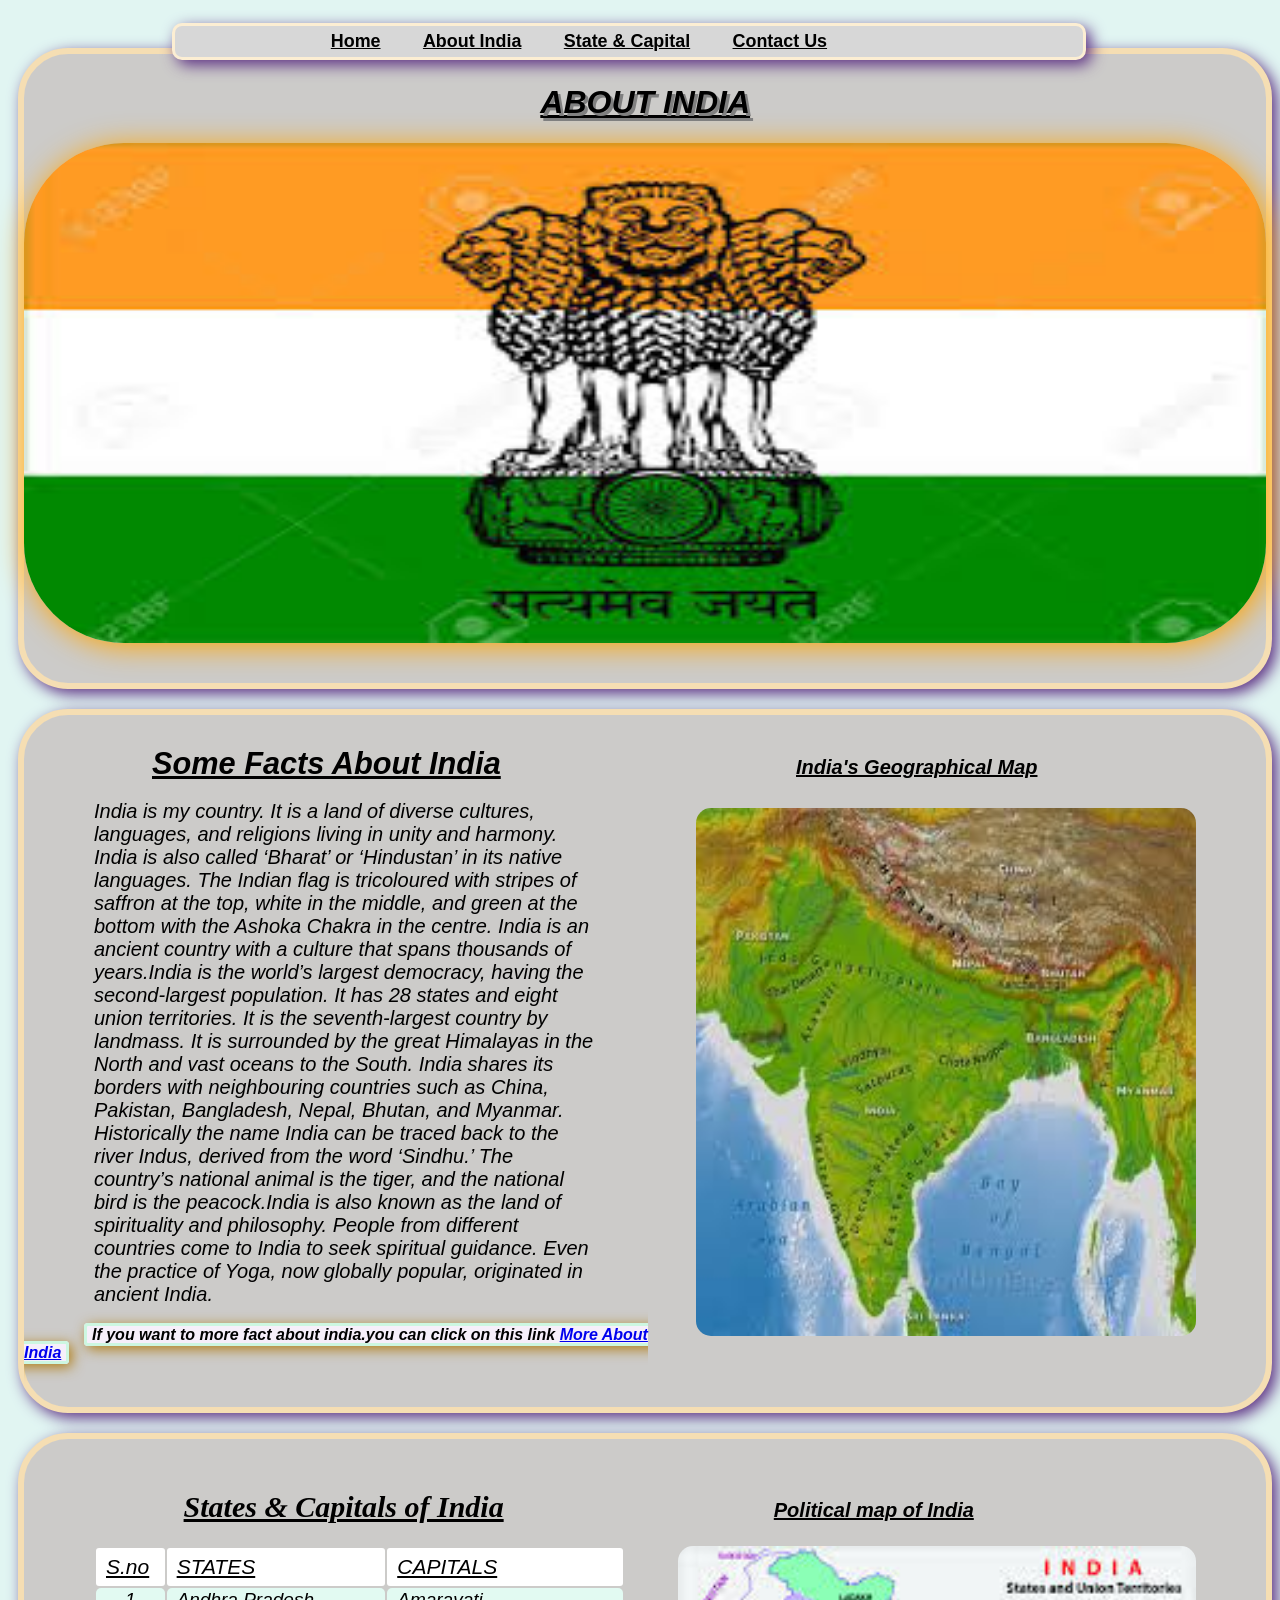
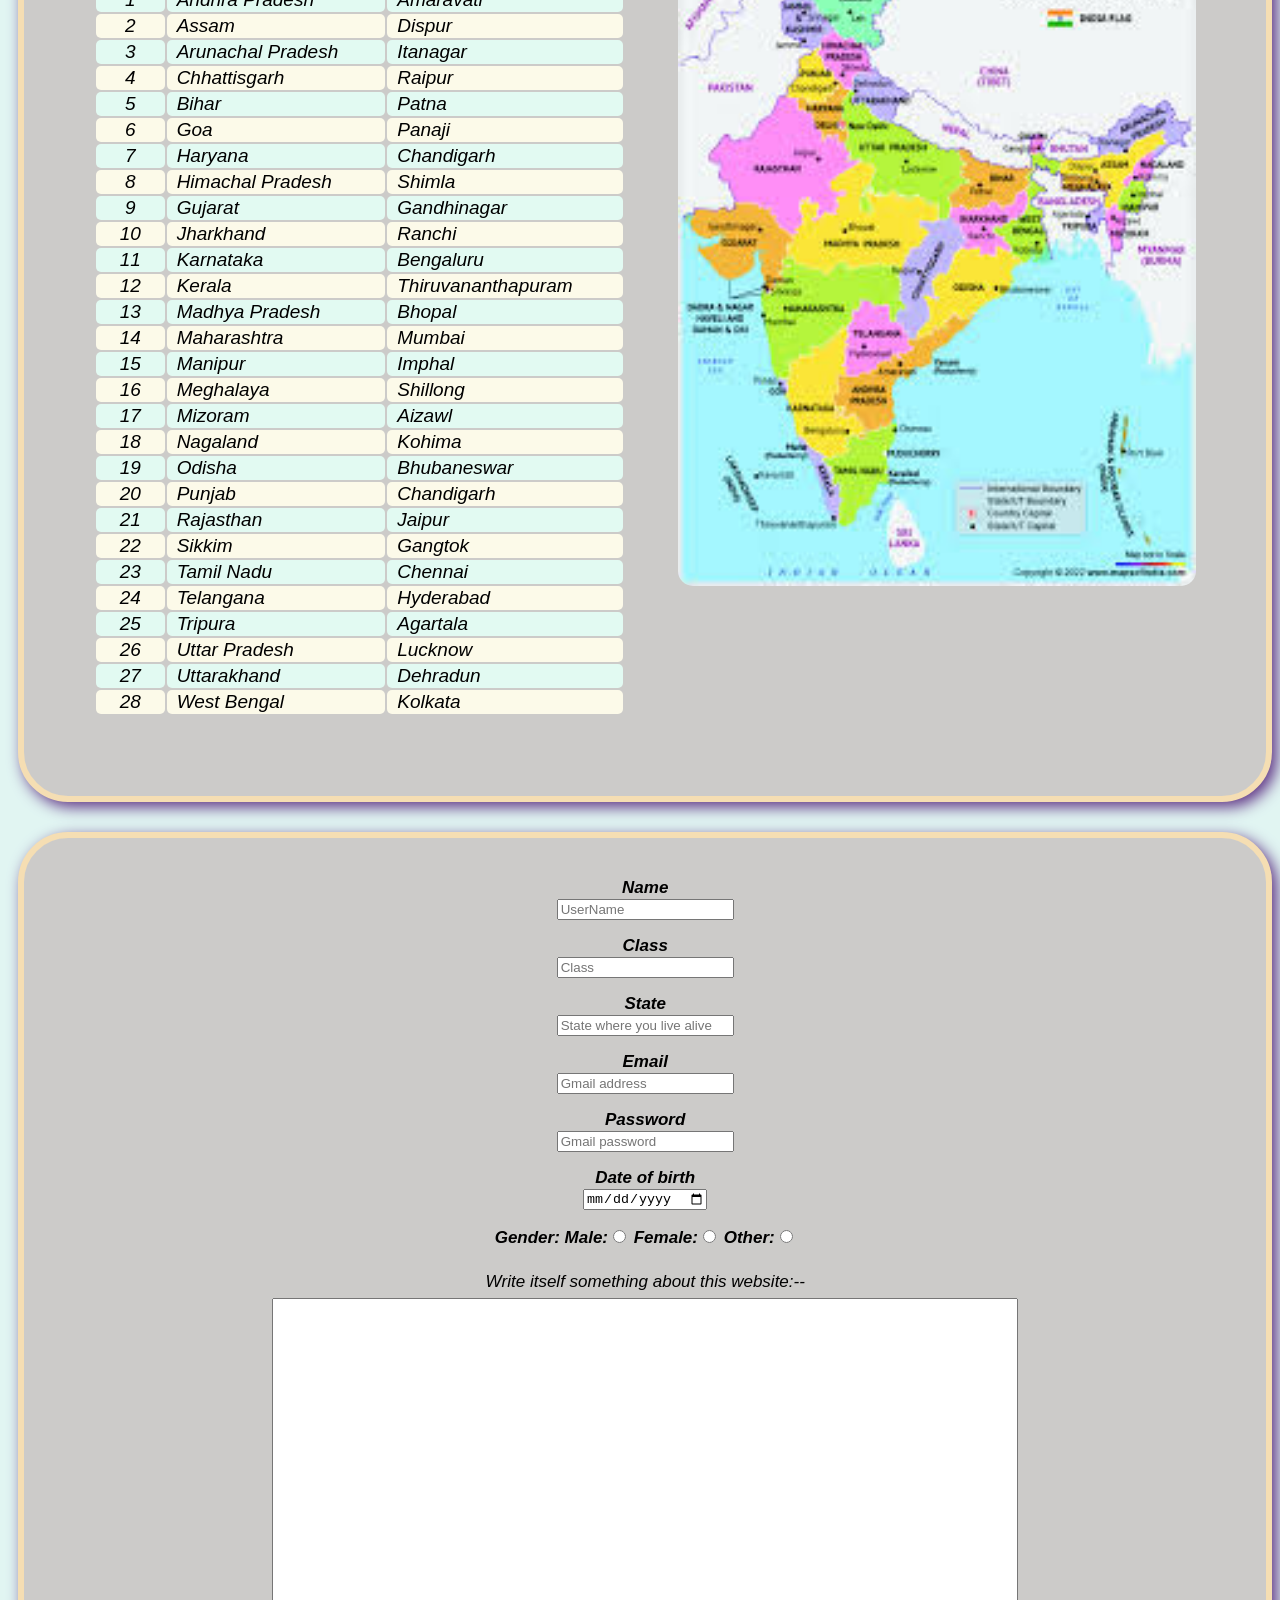
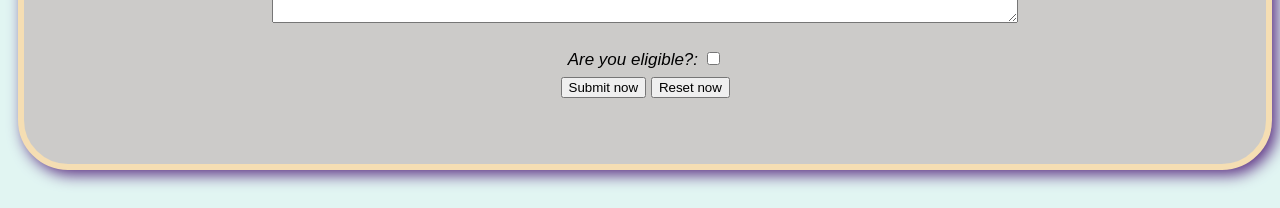
<file: index.html>
<html>
    <head>
        <title>github.com</title>
</head>

    <body id="body1">

<div  id="b1">
    <ul id="item">
        <li id="l1"><a href="#body1" class="ah1">Home</a></li>
        <li id="l2"><a href="#b3" class="ah1">About India</a></li>
        <li id="l3"><a href="#b4" class="ah1">State & Capital</a></li>
        <li id="l4"><a href="#b5" class="ah1">Contact Us</a></li>
    </ul>
</div>
<div id="b2">    
        <h1 id="heading1"><u>ABOUT   INDIA</u></h1>
                <img src="images.jpg" align="center" id="pic1" alt="something is error">
</div>
<div id="b3">                
        <div>
        <h3 id="heading2"><u>Some Facts About India</u></h3 >
       
        <h3 id="heading3"><u>India's Geographical Map</u></h3></div>
                
                <img src="G.map.jpeg" align="right" id="pic2" alt="something is error"
                 width="600" height="528">

        <p id="paragraph">
            India is my country. It is a land of diverse cultures, languages, and religions living in unity and harmony. 
India is also called ‘Bharat’ or ‘Hindustan’ in its native languages. The Indian flag is tricoloured with stripes of 
saffron at the top, white in the middle, and green at the bottom with the Ashoka Chakra in the centre. India is
 an ancient country with a culture that spans thousands of years.India is the world’s largest democracy, having the
 second-largest population. It has 28 states and eight union territories. It is the seventh-largest country by landmass.
 It is surrounded by the great Himalayas in the North and vast oceans to the South. India shares its borders with 
neighbouring countries such as China, Pakistan, Bangladesh, Nepal, Bhutan, and Myanmar. Historically the name India can be 
traced back to the river Indus, derived from the word ‘Sindhu.’ The country’s national animal is the tiger, and the 
national bird is the peacock.India is also known as the land of spirituality and philosophy. People from different
 countries come to India to seek spiritual guidance. Even the practice of Yoga, now globally popular, originated in ancient India.
        </p>   
    <span id="line1" >
                If you want to more fact about india.you can click on this link 
                <a href="https://www.vedantu.com/english/india-essay"><b>More About India</b></a></span>
</div>
<div id="b4">            
    
        <h1 id="heading4"><u>States & Capitals of India</u></h1>
        <h3 id="heading5"><u>Political map of India</u></h3>
               <img  src="P.map.jpeg" id="pic3" align="right"
                alt="something is error">
        
<table id="table1">
            <thead id="th1">
                    <td class="thd1"><u>S.no</u></td>
                    <td class="thd1"><u>STATES</u></td>
                    <td class="thd1"><u>CAPITALS</u></td>
            </thead>
        <tbody id="tb1">
    <tr> <td class="td3">1 </td>  <td class=td2> Andhra Pradesh    </td><td class=td2>   	 Amaravati          </td></tr>                   
    <tr> <td class="td4">2 </td>  <td class=td1> Assam             </td><td class=td1>       Dispur             </td></tr>                    
    <tr> <td class="td3">3 </td>  <td class=td2> Arunachal Pradesh </td><td class=td2>       Itanagar           </td></tr>              
    <tr> <td class="td4">4 </td>  <td class=td1> Chhattisgarh      </td><td class=td1>       Raipur             </td></tr>                       
    <tr> <td class="td3">5 </td>  <td class=td2> Bihar             </td><td class=td2>       Patna              </td></tr>        
    <tr> <td class="td4">6 </td>  <td class=td1> Goa               </td><td class=td1>       Panaji             </td></tr>             
    <tr> <td class="td3">7 </td>  <td class=td2> Haryana	       </td><td class=td2>       Chandigarh         </td></tr>         
    <tr> <td class="td4">8 </td>  <td class=td1> Himachal Pradesh  </td><td class=td1>       Shimla             </td></tr>         
    <tr> <td class="td3">9 </td>  <td class=td2> Gujarat           </td><td class=td2>    	 Gandhinagar        </td></tr>                                  
    <tr> <td class="td4">10 </td>  <td class=td1> Jharkhand	       </td><td class=td1>       Ranchi             </td></tr>                    
    <tr> <td class="td3">11 </td>  <td class=td2> Karnataka	       </td><td class=td2>       Bengaluru          </td></tr>            
    <tr> <td class="td4">12 </td>  <td class=td1> Kerala	       </td><td class=td1>       Thiruvananthapuram </td></tr>             
    <tr> <td class="td3">13 </td>  <td class=td2> Madhya Pradesh   </td><td class=td2>       Bhopal             </td></tr>              
    <tr> <td class="td4">14 </td>  <td class=td1> Maharashtra      </td><td class=td1>       Mumbai             </td></tr>
    <tr> <td class="td3">15 </td>  <td class=td2> Manipur	       </td><td class=td2>       Imphal             </td></tr>            
    <tr> <td class="td4">16 </td>  <td class=td1> Meghalaya        </td><td class=td1>    	 Shillong           </td></tr>                     
    <tr> <td class="td3">17 </td>  <td class=td2> Mizoram	       </td><td class=td2>       Aizawl             </td></tr>    
    <tr> <td class="td4">18 </td>  <td class=td1> Nagaland	       </td><td class=td1>       Kohima             </td></tr> 
    <tr> <td class="td3">19 </td>  <td class=td2> Odisha	       </td><td class=td2>       Bhubaneswar        </td></tr>       
    <tr> <td class="td4">20 </td>  <td class=td1> Punjab           </td><td class=td1>   	 Chandigarh         </td></tr>      
    <tr> <td class="td3">21 </td>  <td class=td2> Rajasthan	       </td><td class=td2>       Jaipur             </td></tr>           
    <tr> <td class="td4">22 </td>  <td class=td1> Sikkim           </td><td class=td1>   	 Gangtok            </td></tr>                          
    <tr> <td class="td3">23 </td>  <td class=td2> Tamil Nadu       </td><td class=td2>       Chennai            </td></tr>                 
    <tr> <td class="td4">24 </td>  <td class=td1> Telangana	       </td><td class=td1>       Hyderabad          </td></tr>            
    <tr> <td class="td3">25 </td>  <td class=td2> Tripura	       </td><td class=td2>       Agartala           </td></tr>          
    <tr> <td class="td4">26 </td>  <td class=td1> Uttar Pradesh    </td><td class=td1>   	 Lucknow            </td></tr>                   
    <tr> <td class="td3">27 </td>  <td class=td2> Uttarakhand      </td><td class=td2>       Dehradun           </td></tr>     
    <tr> <td class="td4">28 </td>  <td class=td1> West Bengal      </td><td class=td1>       Kolkata            </td></tr>          
        </tbody>     

    </table>
</div> 
        <div>  
            
                 <form action="login.page.html" id="b5" >
            <label for="name" id="myname" class="lebel">Name</label><br>
        <div class="form">  <input type="text" id="name"   name="MyName" placeholder="UserName" required>          
        </div><br>

        <label for="class" id="myclass" class="lebel">Class</label><br>
        <div class="form">  <input type="text" id="class"  name="MyClass" placeholder="Class">                    
        </div><br>
        
        <label for="state" id="mystate" class="lebel">State</label><br>
        <div class="form">  <input type="text" id="state"   name="Mystate" placeholder="State where you live alive">     
        </div><br>

            <label for="email" id="myemail" class="lebel">Email</label><br> 
        <div class="form">  <input type="text" id="email"  name="MyEmail" placeholder="Gmail address" required>    
        </div><br>

            <label for="password" id="mypassword" class="lebel">Password</label><br>
        <div class="form">  <input type="password" id="password"name="MyPassword" placeholder="Gmail password" required>
        </div><br>

            <label for="date" id="mydate" class="lebel">Date of birth</label><br>
        <div class="form">  <input type="date" id="date"   name="MyDate">                                           
        </div><br>

        <div class="form" id="gender">   Gender:  Male:<input type="radio" name="MyGender" id="G.male">  
                Female:<input type="radio"   name="MyGender" id="G.female">
                Other:<input type="radio"   name="MyGender" id="G.other">                                           
        </div><br>

            <p id="line2 "class="form"> Write itself something about this website:-- </p> <br>
        <textarea name="Mytext" id="text" cols="60" rows="15" required></textarea>  <br>

        <div class="form" id="eligible">   Are you eligible?: <input type="checkbox" name="myEligibility" required> 
        </div><br>  

        <div class="form" id="SR"><input type="Submit" value="Submit now">                     
                     <input type="Reset" value="Reset now"></div>
                 </form>
         </div>
            <style>
                            /********HEADING**********/

            /*ABOUT   INDIA*/
#heading1{
            font-style: italic;
            font-family: 'Gill Sans', 'Gill Sans MT', Calibri, 'Trebuchet MS', sans-serif;
            margin: 0px;
            text-shadow: 3px 3px gray;
            text-align: center;
            margin-top: 30px;
            margin-bottom: 22px;
} 

            /*Some Facts About India*/
      
#heading2{
            font-size: 2.4vw;
            font-style: italic;
            font-family: 'Trebuchet MS', 'Lucida Sans Unicode', 'Lucida Grande', 'Lucida Sans', Arial, sans-serif;
            width: 50vw;
            padding:auto;
            margin-left: 10vw;
            display:inline-block;
}      

            /*India's Geographical Map*/
#heading3{
            font-size: 20px;
            font-family: 'Franklin Gothic Medium', 'Arial Narrow', Arial, sans-serif;
            font-style: italic;
            margin-right: 6%;
            margin-top: -40px;
            margin-bottom: 20px;
            display:inline-block;
}

            /*States & Capitals of India*/
#heading4{
            font-size: 30px;
            font-style: italic;
            width: 50%;
            padding:auto;
            margin-left: 7vw;
            display:inline-block;  
}    

            /*Political map of India*/
#heading5{
            font-size: 20px;
            font-family: 'Franklin Gothic Medium', 'Arial Narrow', Arial, sans-serif;
            font-style: italic;
            text-align: right;
            margin-right: 6vw;
            margin-top: -27px;
            margin-bottom: 5px;
            display:inline-block;
}            

            /*****IMAGES*****/
            /*image of india*/
#pic1{
            width: 953px;
            display: block;
            margin: auto;
            width: 100%;
            height: 500px;
            border-radius: 100px;
            box-shadow: 3px 3px 30px orange;
}          

            /*India's Geographical Map*/
#pic2{
            margin-top: -4px;
            margin-bottom: auto;
            margin-left: 6px;
            margin-right: 70px;
            display: block;
            width: 500px;  
            border-radius: 15px; 
}

             /*Political map of India*/
#pic3{
            margin-top: 2px;
            margin-bottom: auto;
            margin-left: 0px;
            margin-right: 70px;
            display: block;
            width: 40.5vw;
            height: 40em;
            border-radius: 15px; 
}

            /******PARAGRAPHS******/
            /*paragraph about india*/
#paragraph{
            font-size: 20px;
            font-family: 'Franklin Gothic Medium', 'Arial Narrow', Arial, sans-serif;
            font-style: italic;
            display: block;
            width: 500px;
            margin-left: 70px;
            margin-top: -12px;
}            

            /*****IMPORTANT LINES*****/
            /*line & link*/
#line1{
            font-size: 16px;
            font-style: italic;
            font-weight:600;
            font-family: 'Gill Sans', 'Gill Sans MT', Calibri, 'Trebuchet MS', sans-serif;
            text-align: center;
            display:inline;
            margin-left: 60px;
            padding-left: 5px;
            padding-right: 5px;
            border: 3px solid rgb(205, 247, 225);
            box-shadow: 3px 3px 13px rgb(177, 125, 20);
            background: rgb(246, 239, 250);
            border-radius: 4px;
}
#line2{
    
            font-size: 17px;
            font-family:'Franklin Gothic Medium', 'Arial Narrow', Arial, sans-serif;
            font-style: italic;
            font-weight: bold;
            display:inline-block;

}

            /******TABLE*****/
            /*table for state & capital*/
#table1{
            font-family:'Franklin Gothic Medium', 'Arial Narrow', Arial, sans-serif;
            font-style: italic;
            display: inline-table;
            margin-top: 2px;
            margin-bottom: 20px;
            width: 41.5vw;
            height: 50vw;
}           
#th1{
            background-color: white;
            height: 38px;
            margin-bottom: 1px;
            background: #ffff;
            border-radius: 2px;
}
.thd1{
            border-radius: 3px;
            font-size: 21px;
            padding-left: 10px;
            text-align: left;
}
#tb1{       
            font-size: 19px;
}
.td1{
            font-size:19px;
            background-color:rgb(252, 250, 233);
            padding-left: 10px;
            border-radius: 5px;
}
.td2{
            font-size:19px;
            background-color:rgb(226, 250, 242); 
            padding-left: 10px;
            border-radius: 5px;
}
.td3{
            font-size:19px;
            background-color:rgb(226, 250, 242); 
            text-align: center;
            border-radius: 5px;
}
.td4{
            font-size:19px;
            background-color:rgb(252, 250, 233);
            text-align: center;
            border-radius: 5px;
}

            /******FORM*****/
.form{
            font-size: 17px;
            font-family:'Franklin Gothic Medium', 'Arial Narrow', Arial, sans-serif;
            font-style: italic;
            display: inline-block;
            padding-bottom: 2px;
            padding-top: 1px;
            margin-bottom: 4px;
            cursor: pointer;
}     
.lebel{
            display: inline-block;
            padding-bottom: 0px;
            margin-bottom: 0px;
            margin-top: 10px;
            cursor:pointer;
}     

#myname{
    
            font-size: 17px;
            font-family:'Franklin Gothic Medium', 'Arial Narrow', Arial, sans-serif;
            font-style: italic;
            font-weight: bold;
            display:inline-block;
            cursor: pointer;
}

#myclass{
    
    font-size: 17px;
    font-family:'Franklin Gothic Medium', 'Arial Narrow', Arial, sans-serif;
    font-style: italic;
    font-weight: bold;
    display:inline-block;
    cursor: pointer;
}

#mystate{
            
            font-size: 17px;
            font-family:'Franklin Gothic Medium', 'Arial Narrow', Arial, sans-serif;
            font-style: italic;
            font-weight: bold;
            display:inline-block;
            cursor: pointer;
}

#myemail{
            
            font-size: 17px;
            font-family:'Franklin Gothic Medium', 'Arial Narrow', Arial, sans-serif;
            font-style: italic;
            font-weight: bold;
            display:inline-block;
             cursor: pointer;
}

#mypassword{
            
            font-size: 17px;
            font-family:'Franklin Gothic Medium', 'Arial Narrow', Arial, sans-serif;
            font-style: italic;
            font-weight: bold;
            display:inline-block;
             cursor: pointer;
}

#mydate{
            
            font-size: 17px;
            font-family:'Franklin Gothic Medium', 'Arial Narrow', Arial, sans-serif;
            font-style: italic;
            font-weight: bold;
            display:inline-block;
            cursor: pointer;
}

#gender{
            font-size: 17px;
            font-family:'Franklin Gothic Medium', 'Arial Narrow', Arial, sans-serif;
            font-style: italic;
            font-weight: bold;
            display:inline-block;
            align-items: center;
            margin-top: 10px;
            cursor: pointer;
}
#text{
            font-size: 18px;
            font-style: italic;
            align-items: center;
            font-family:Cambria, Cochin, Georgia, Times, 'Times New Roman', serif;
            display: inline-block;
            height: 325px;
            width: 60%;
            cursor: pointer;
}

#eligible{
            display: inline-block;
            margin-top: 25px;
    cursor: pointer;
}

#SR{
    cursor: pointer;
    border-radius: 8px;
    cursor: pointer;
}


            /******BODY******/
#body1{
            background: rgb(225, 245, 242);
            margin-right: 25px;
            padding: 10px;
            width: 98%;
}

#b1{
            margin-left: 12%;
            background: rgb(215, 215, 215);
            border: 3px solid rgb(252, 238, 211); 
            align-items: center;
            display: flex;
            flex-wrap: nowrap;
            width: 53vw;
            position: fixed;
            margin-top: 5px;
            padding: 4px 4px;
            margin-bottom: 20px;
            padding-left: 9vw;
            padding-right: 9vw;
            border-radius: 10px; 
            box-shadow: 5px 5px 15px rgb(93, 49, 132);
}
#item{
            margin: 1px;
            margin-bottom: 1px;
            margin-top: 1px;
            text-decoration: none;
            cursor: pointer;
            text-align: center;
}      

.ah1{
            font-size: 112%;
            font-weight: bold;
            color: black;
            font-family: 'Lucida Sans Unicode','Lucida Grande', 'Lucida Sans',Arial, sans-serif;
}

#l1{   
            display:inline-block;
            text-decoration: none;
}

#l2{        display:inline-block;
            padding-left: 3vw; 
}

#l3{        display:inline-block;
            padding-left: 3vw; 
}

#l4{        display:inline-block;
            padding-left: 3vw; 
}

#b2{
            background: rgb(204, 203, 201);
            border: 6px solid wheat;
            border-radius: 50px; 
            padding-bottom: 40px;
            margin-top: 30px;
            margin-bottom: 20px; 
            box-shadow: 5px 5px 15px rgb(93, 49, 132);
}
   
#b3{
            background: rgb(204, 203, 201);
            border: 6px solid wheat;
            border-radius: 50px;  
            margin-bottom: 20px;
            padding-bottom: 45px;
            box-shadow: 5px 5px 15px rgb(93, 49, 132);
}

#b4{
            background: rgb(204, 203, 201);
            border: 6px solid wheat;
            border-radius: 50px;  
            margin-bottom: 20px;
            padding-left: 70px;
            padding-top: 30px;
            padding-bottom: 60px;
            box-shadow: 5px 5px 15px rgb(93, 49, 132);
}

#b5{
            background: rgb(204, 203, 201);
            border: 6px solid wheat;
            text-align: center;
            border-radius: 50px; 
            margin-top: 30px;
            margin-bottom: 20px;
            padding-top: 30px;
            padding-bottom: 60px;
            box-shadow: 5px 5px 15px rgb(93, 49, 132);
}

    

            </style>
            
            <script>
                let Name= prompt(`What is your name?`);

if (Name == `Shubham`){
    alert(`Welcome Back SHUBHAM`);
}
else if (Name == `shubham`){
    alert(`Welcome Back SHUBHAM`);
}
else if (Name == `SHUBHAM`){
    alert(`Welcome Back SHUBHAM`);
}
else{
    alert(`you are not SHUBHAM.
                WHO ARE YOU.`);
}
            </script>
                
</body>
</html>
</file>
